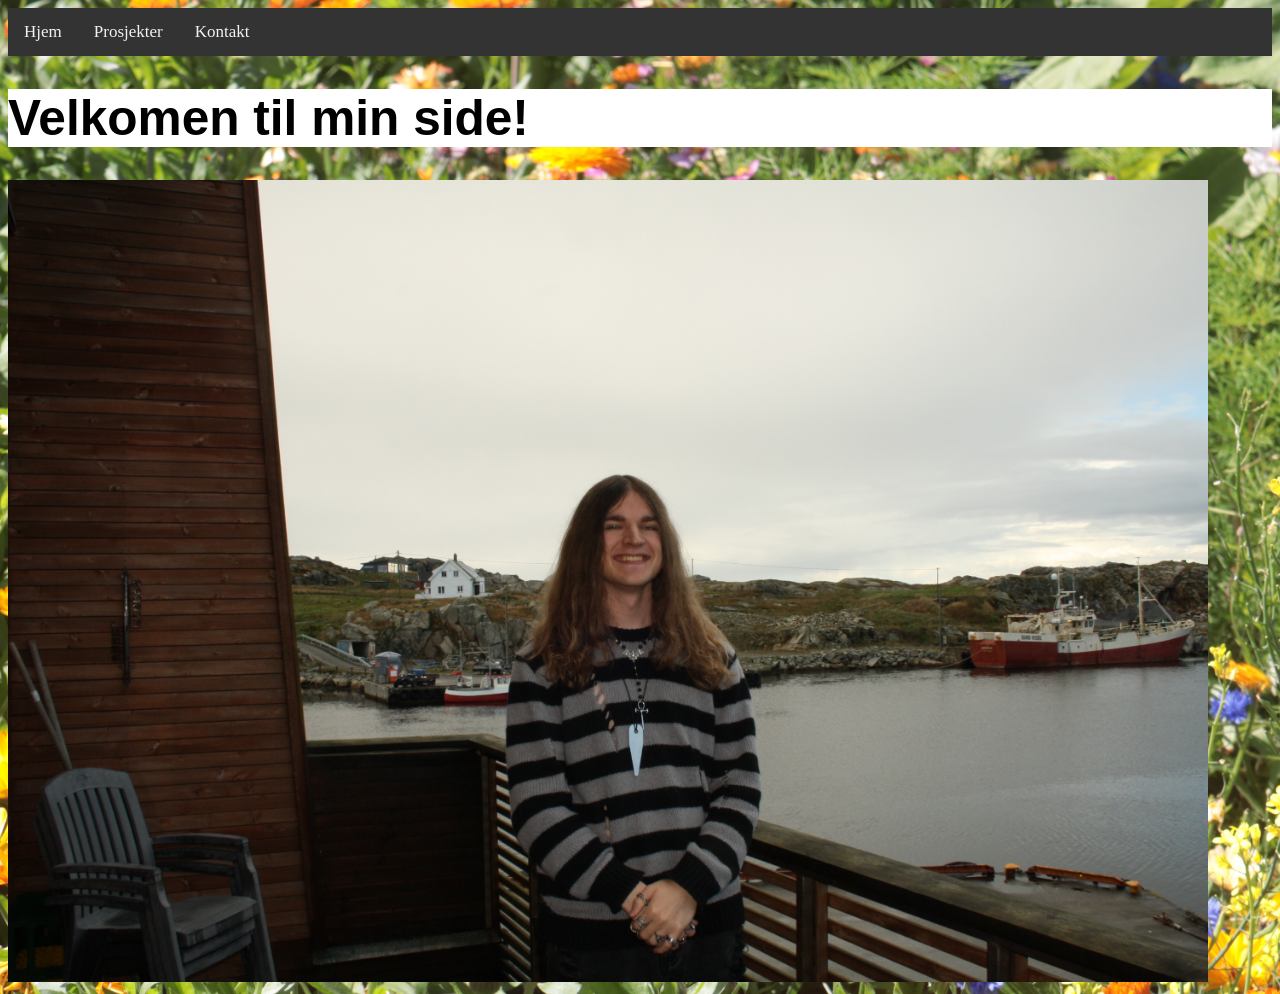
<file: index.html>
<!DOCTYPE html>
<html lang="en">
<head>
    <link rel="stylesheet" href="css/style.css">
    <meta charset="UTF-8">
    <meta name="viewport" content="width=device-width, initial-scale=1.0">
    <title>Thomas</title>
    <link rel="icon" type="imgage/x-icon" href="/bilder/favicon_io/favicon.ico">
</head>
<body>
<nav>
    <div class="topnav">
    <a href="index.html">Hjem</a>
    <a href="prosjekter.html">Prosjekter</a>
    <a href="kontakt.html">Kontakt</a>
    </div>
</nav>

<header><h1 style="background-color: white;">Velkomen til min side!</h1></header>

<div class="thomas1">
<img src="bilder/thomas1.JPG" alt="thomas står" style="max-width: 100%; height: auto;">
</div>

</body>
</html>
</file>
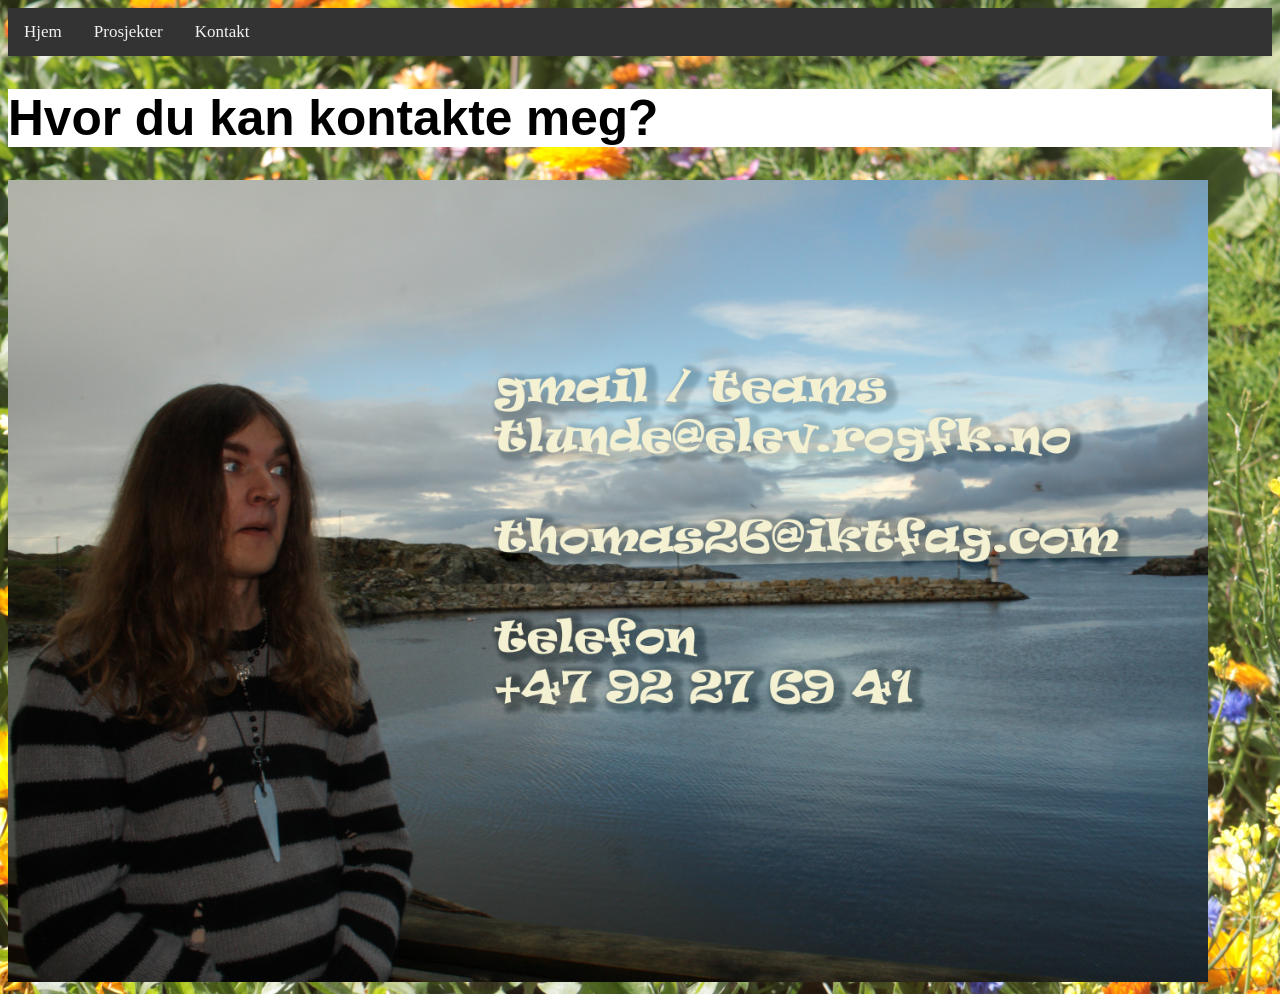
<file: kontakt.html>
<!DOCTYPE html>
<html lang="en">
<head>
    <title>Kontakt</title>
    <link rel="icon" type="imgage/x-icon" href="/bilder/favicon_io/favicon.ico">
    <meta charset="UTF-8">
    <link rel="stylesheet" href="css/style.css">
     <meta name="viewport" content="width=device-width, initial-scale=1.0">
</head>
<body>
    <nav>
        <div class="topnav">
    <a href="index.html">Hjem</a>
    <a href="prosjekter.html">Prosjekter</a>
    <a href="kontakt.html">Kontakt</a>
    </div>
    </nav>

    <h1 style="background-color: white;">Hvor du kan kontakte meg?</h1>

<div class="thomas2">
<img src="bilder/thomas2.png" alt="thomas ser på kontakter" style="max-width: 100%; height: auto;">
</div>

</body>
</file>
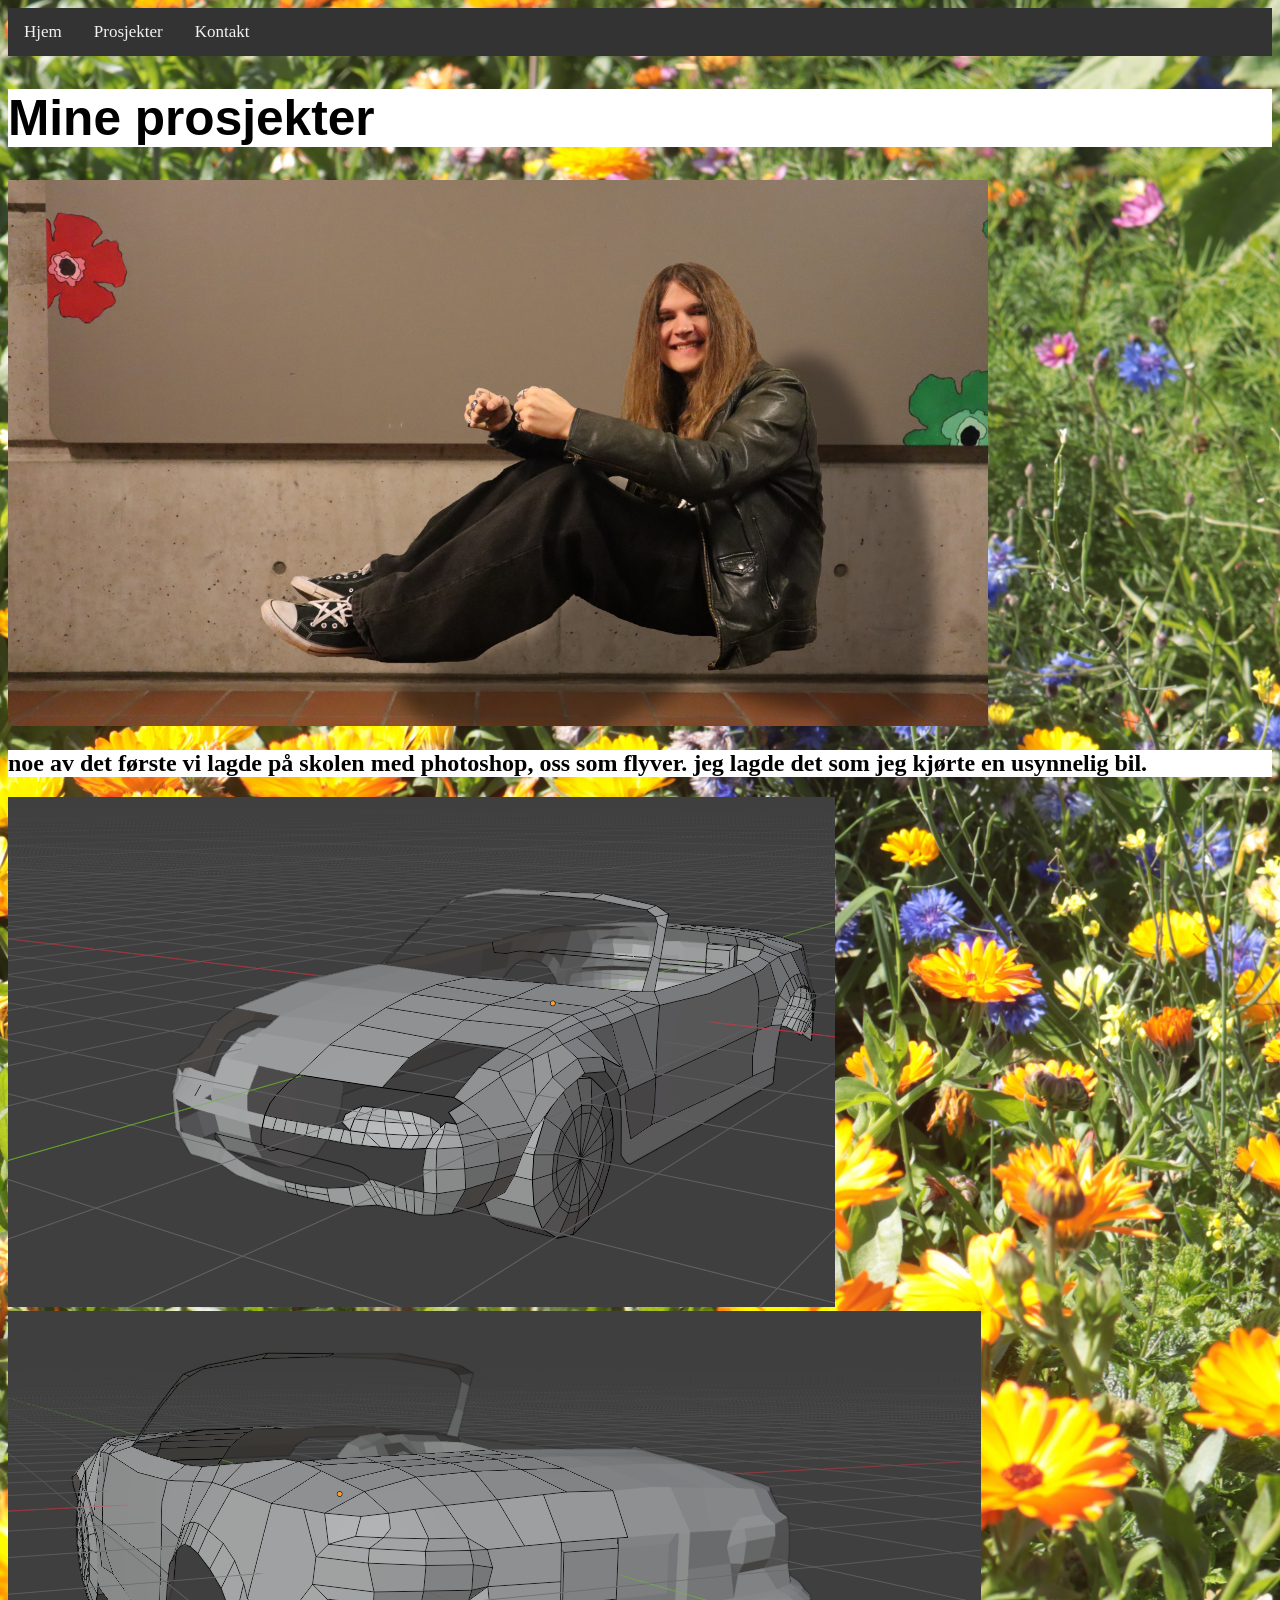
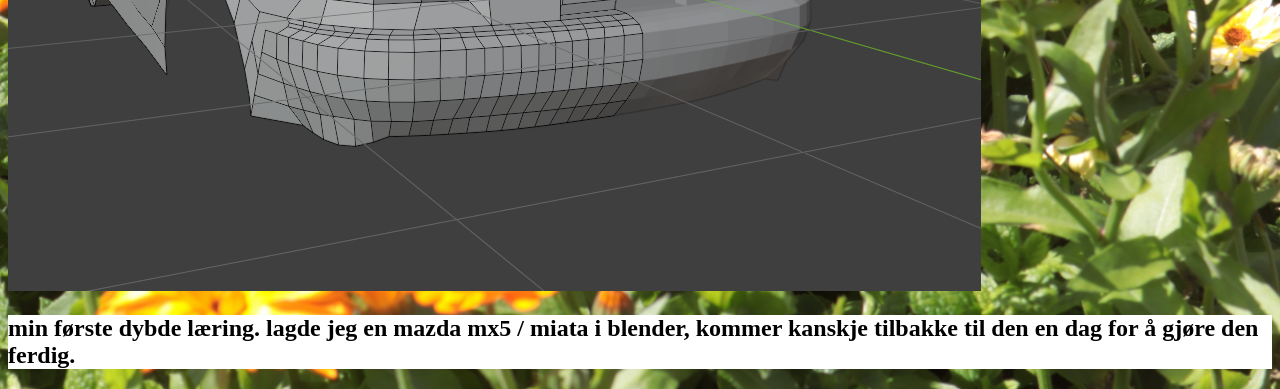
<file: prosjekter.html>
<!DOCTYPE html>
<html lang="en">
<head>
    <title>prosjekter</title>
    <link rel="icon" type="imgage/x-icon" href="/bilder/favicon_io/favicon.ico">
    <meta charset="UTF-8">
    <link rel="stylesheet" href="css/style.css">
     <meta name="viewport" content="width=device-width, initial-scale=1.0">
</head>
<body>
    <nav>
       <div class="topnav">
    <a href="index.html">Hjem</a>
    <a href="prosjekter.html">Prosjekter</a>
    <a href="kontakt.html">Kontakt</a>
    </div>
    </nav>

<h1 style="background-color: white;">Mine prosjekter</h1>

<div class="flyve">
<img src="bilder/flyve.png" alt="thomas flyver" style="max-width: 100%; height: auto;">
</div>
<h2 style="background-color: white;">noe av det første vi lagde på skolen med photoshop, oss som flyver. jeg lagde det som jeg kjørte en usynnelig bil.</h2>

<div class="miata">
<img src="bilder/miata.png" alt="miata i blender halveis ferdig" style="max-width: 100%; height: auto;">
<img src="bilder/miata2.png" alt="miata i blender halveis ferdig" style="max-width: 100%; height: auto;">
</div>
<h2 style="background-color: white;">min første dybde læring. lagde jeg en mazda mx5 / miata i blender, kommer kanskje tilbakke til den en dag for å gjøre den ferdig.</h2>

</body>
</file>
<file: css/style.css>
h1{
font-size: 310%;
font-family: 'Lucida Sans', 'Lucida Sans Regular', 'Lucida Grande', 'Lucida Sans Unicode', Geneva, Verdana, sans-serif;
}
.thomas1 {
  max-width: 1200px;
  width: 100%;
  margin: 1 auto;
  padding: 2 10px;
}

body{
background-image: url('/bilder/blomst.jpg');
background-size: cover;
}


.thomas2 {
  max-width: 1200px;
  width: 100%;
  margin: 1 auto;
  padding: 2 10px;
}

.flyve {
  max-width: 1200px;
  width: 100%;
  margin: 1 auto;
  padding: 2 10px;
}

.miata {
  max-width: 1200px;
  width: 100%;
  margin: 1 auto;
  padding: 2 10px;
}

.miata2 {
  max-width: 1200px;
  width: 100%;
  margin: 1 auto;
  padding: 2 10px;
}

.topnav {
  background-color: #333;
  overflow: hidden;
}

/* Style the links inside the navigation bar */
.topnav a {
  float: left;
  color: #f2f2f2;
  text-align: center;
  padding: 14px 16px;
  text-decoration: none;
  font-size: 17px;
}

/* Change the color of links on hover */
.topnav a:hover {
  background-color: #ddd;
  color: black;
}

/* Add a color to the active/current link */
.topnav a.active {
  background-color: #04AA6D;
  color: white;
}
</file>
